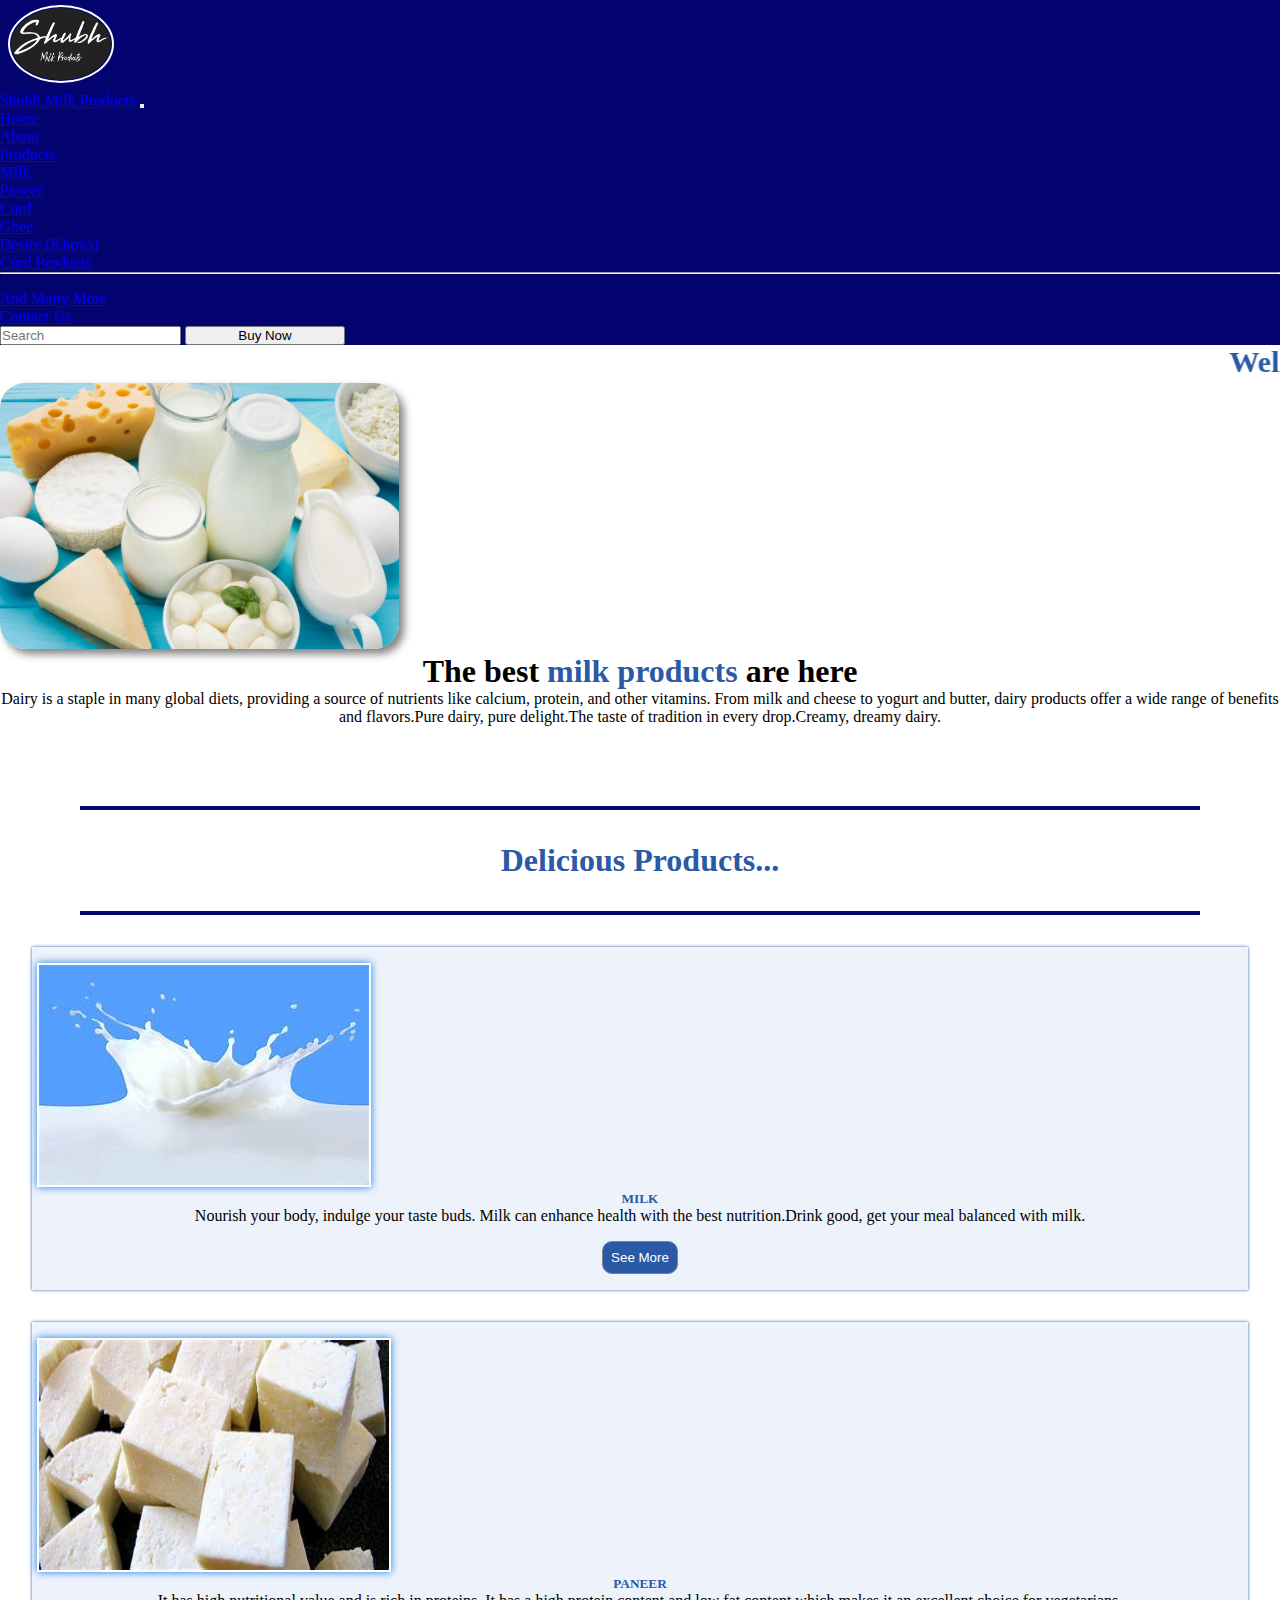
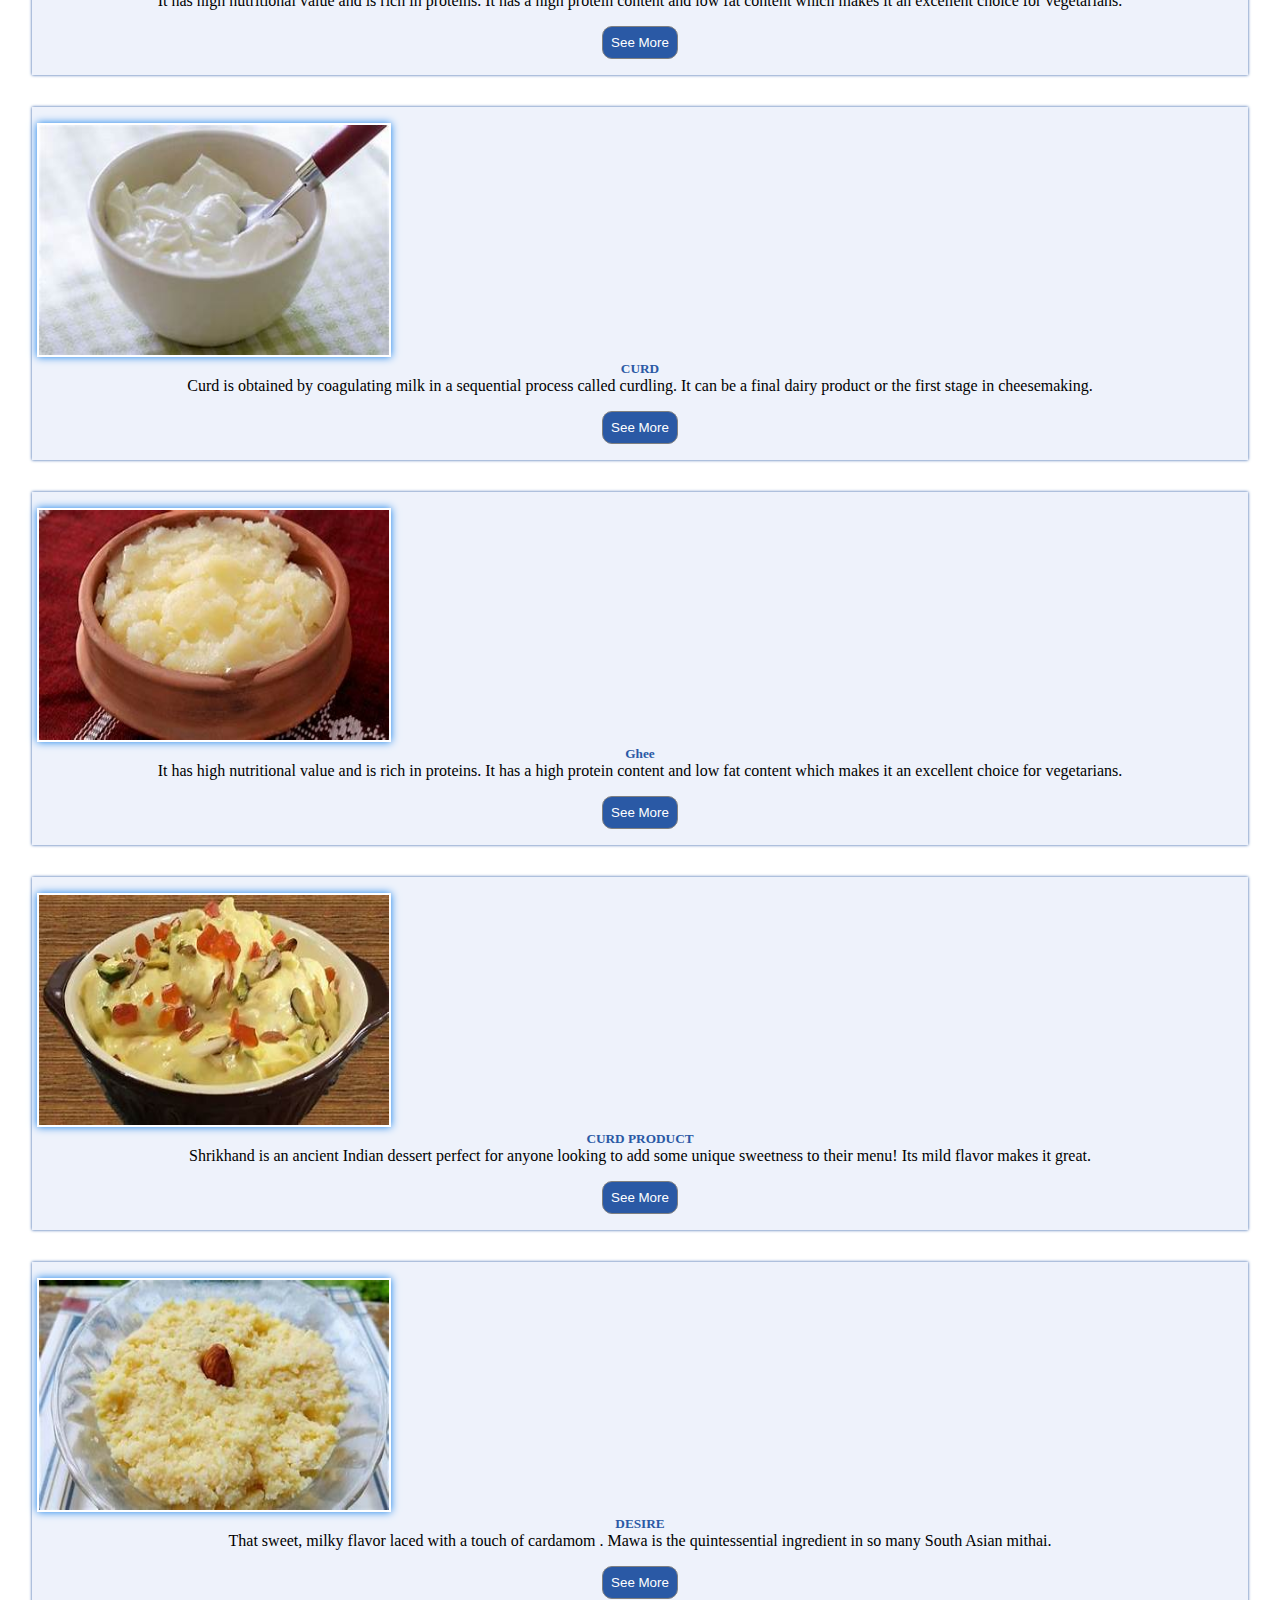
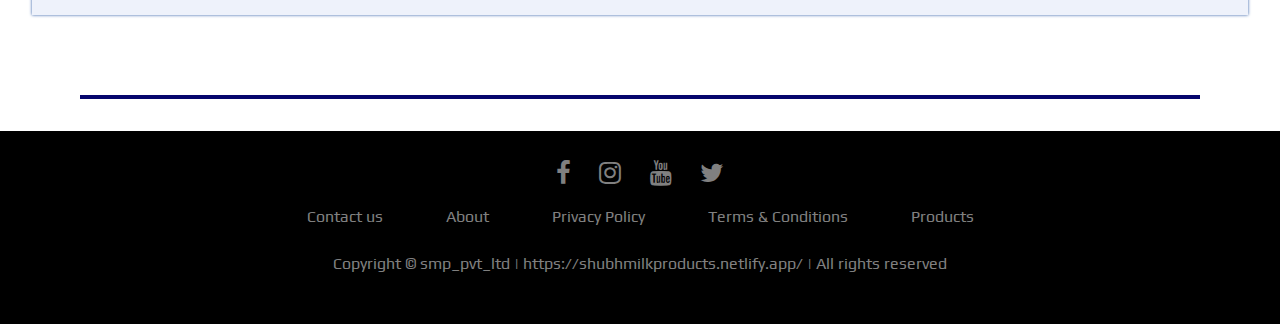
<file: index.html>
<!DOCTYPE html>
<html lang="en">
<head>
    <link rel="stylesheet" href="./style.css">
    <link rel="stylesheet" href="./products.css">
    <link rel="stylesheet" href="https://cdnjs.cloudflare.com/ajax/libs/font-awesome/4.7.0/css/font-awesome.min.css">
    <link rel="preconnect" href="https://fonts.gstatic.com">
    <link href="https://fonts.googleapis.com/css2?family=Fredoka+One&family=Play&display=swap" rel="stylesheet"> 
    <link href="https://cdn.jsdelivr.net/npm/bootstrap@5.3.2/dist/css/bootstrap.min.css" rel="stylesheet" integrity="sha384-T3c6CoIi6uLrA9TneNEoa7RxnatzjcDSCmG1MXxSR1GAsXEV/Dwwykc2MPK8M2HN" crossorigin="anonymous">

    <meta charset="UTF-8">
    <meta name="viewport" content="width=device-width, initial-scale=1.0">
    <title>Shubh Milk products</title>
</head>
<body>
    
        <nav class="navbar navbar-expand-lg bg-body-tertiary nav-container bg-dark" data-bs-theme="dark" >
            <div class="logo-img">
                <img src="./images/smp-logo.png" width="100px" class="logo ms-2">
              </div>
            <div class="container-fluid">
              <a class="navbar-brand" href="#">Shubh Milk Products</a>
              <button class="navbar-toggler" type="button" data-bs-toggle="collapse" data-bs-target="#navbarScroll" aria-controls="navbarScroll" aria-expanded="false" aria-label="Toggle navigation">
                <span class="navbar-toggler-icon"></span>
              </button>
              <div class="collapse navbar-collapse " id="navbarScroll">
                <ul class="navbar-nav me-auto my-2 my-lg-0 navbar-nav-scroll nav-list" style="--bs-scroll-height: 100px; gap:1.5rem;">
                  <li class="nav-item">
                    <a class="nav-link active" aria-current="page" href="./index.html">Home</a>
                  </li>
                  <li class="nav-item">
                    <a class="nav-link" href="./index.html">About</a>
                  </li>
                  <li class="nav-item dropdown">
                    <a class="nav-link dropdown-toggle" href="#" role="button" data-bs-toggle="dropdown" aria-expanded="false">
                      Products
                    </a>
                    <ul class="dropdown-menu">
                      <li><a class="dropdown-item" href="./products.html">Milk</a></li>
                      <li><a class="dropdown-item" href="./products.html">Paneer</a></li>
                      <li><a class="dropdown-item" href="./products.html">Curd</a></li>
                      <li><a class="dropdown-item" href="./products.html">Ghee</a></li>
                      <li><a class="dropdown-item" href="./products.html">Desire (Khoya)</a></li>
                      <li><a class="dropdown-item" href="./products.html">Curd Products</a></li>
                      <li><hr class="dropdown-divider"></li>
                      <li><a class="dropdown-item" href="./products.html">And Many More</a></li>
                    </ul>
                  </li>
                  <li class="nav-item">
                    <a class="nav-link" href="./contact.html">Contact Us</a>
                  </li>
                </ul>
                <form class="d-flex" role="search">
                  <input class="form-control me-2" type="search" placeholder="Search" aria-label="Search">
                  <button class="btn btn-outline-success buy-btn" type="submit">Buy Now</button>
                </form>
              </div>
            </div>
          </nav>

          <marquee class="mt-4"><b style="font-size:30px; color:rgb(42, 89, 165);">WelCome To Shubh Milk Products...</b></marquee>

          <div class="row ">
            <div class="col-md-6 mt-5">
                <img src="./images/milk-product.jpg" class="image mx-auto d-block mt-4 col1-img1 ">
            </div>
            <div class="col-md-5 mt-4 ">
                <div >
                  <h1 class="text-center mt-5">The best <span style="color:rgb(42, 89, 165);">milk products</span> are here </h1>
                </div>
                <div class="m-0 mt-5">
                  <p class="text-center fs-5">Dairy is a staple in many global diets, providing a source of nutrients like calcium, protein, and other vitamins. From milk and cheese to yogurt and butter, dairy products offer a wide range of benefits and flavors.Pure dairy, pure delight.The taste of tradition in every drop.Creamy, dreamy dairy. </p>  
                </div>
    
            </div>
          </div>
          <hr class="hr-line">
          <div class="text-center">
            <h1 class="products-heading">Delicious Products...</h1>
          </div>
          <hr class="hr-line second-hr">



          <div class="row row-cols-1 row-cols-md-3 g-4">
            <div class="col col-div">
              <div class="card cards" style="background-color: rgb(238, 242, 251);">
                <img src="./images/milk.jpg" class="card-img-top card-img" alt="load error">
                <div class="card-body">
                  <h5 class="card-title text-center " style="color:rgb(42, 89, 165);">MILK</h5>
                  <p class="card-text text-center">Nourish your body, indulge your taste buds. Milk can enhance health with the best nutrition.Drink good, get your meal balanced with milk.
                  </p>
                </div>
                <div><button class="product-btn buy-production"><a href="./products.html" class="p-btn">See More</a></button></div>
              </div>
            </div>
            <div class="col col-div">
              <div class="card cards" style="background-color: rgb(238, 242, 251);">
                <img src="./images/paneer.jpg" class="card-img-top card-img" alt="load error" height="230px">
                <div class="card-body">
                  <h5 class="card-title text-center" style="color:rgb(42, 89, 165);">PANEER</h5>
                  <p class="card-text text-center"> It has high nutritional value and is rich in proteins. It has a high protein content and low fat content which makes it an excellent choice for vegetarians.</p>
                </div>
                <div><button class="product-btn buy-production"><a href="./products.html" class="p-btn">See More</a></button></div>
              </div>
            </div>
            <div class="col ol-div">
              <div class="card cards" style="background-color: rgb(238, 242, 251);">
                <img src="./images/curd.jpg" class="card-img-top card-img" alt="load error" height="230px">
                <div class="card-body">
                  <h5 class="card-title text-center" style="color:rgb(42, 89, 165);">CURD</h5>
                  <p class="card-text text-center"> Curd is obtained by coagulating milk in a sequential process called curdling. It can be a final dairy product or the first stage in cheesemaking.</p>
                </div>
                <div><button class="product-btn buy-production"><a href="./products.html" class="p-btn">See More </a></button></div>
              </div>
            </div>
            <div class="col col-div">
              <div class="card cards" style="background-color: rgb(238, 242, 251);">
                <img src="./images/ghee.jpg" class="card-img-top card-img" alt="load error" height="230px">
                <div class="card-body">
                  <h5 class="card-title text-center" style="color:rgb(42, 89, 165);">Ghee</h5>
                  <p class="card-text text-center"> It has high nutritional value and is rich in proteins. It has a high protein content and low fat content which makes it an excellent choice for vegetarians.</p>
                </div>
                <div><button class="product-btn buy-production"><a href="./products.html" class="p-btn">See More</a></button></div>
              </div>
            </div>
            <div class="col col-div">
              <div class="card cards" style="background-color: rgb(238, 242, 251);">
                <img src="./images/shrikhand.jpg" class="card-img-top card-img" alt="load error" height="230px">
                <div class="card-body">
                  <h5 class="card-title text-center" style="color:rgb(42, 89, 165);">CURD PRODUCT</h5>
                  <p class="card-text text-center"> Shrikhand is an ancient Indian dessert perfect for anyone looking to add some unique sweetness to their menu! Its mild flavor makes it great.</p>
                </div>
                <div><button class="product-btn buy-production"><a href="./products.html" class="p-btn">See More</a></button></div>
              </div>
            </div>
            <div class="col col-div">
              <div class="card cards" style="background-color: rgb(238, 242, 251);">
                <img src="./images/khava.jpg" class="card-img-top card-img" alt="load error" height="230px">
                <div class="card-body">
                  <h5 class="card-title text-center" style="color:rgb(42, 89, 165);">DESIRE</h5>
                  <p class="card-text text-center"> That sweet, milky flavor laced with a touch of cardamom . Mawa is the quintessential ingredient in so many South Asian mithai.</p>
                </div>
                <div><button class="product-btn buy-production"><a href="./products.html"class="p-btn">See More</a></button></div>
              </div>
            </div>

          </div>
          <hr class="hr-line">


          <div>
            <div>
              
            </div>
            <div>

            </div>
            <div>

            </div>
          </div>


          <footer>
            <div class="footer">
            <div class="row" style="display: inline;">
            <a href="#"><i class="fa fa-facebook"></i></a>
            <a href="https://www.instagram.com/shubh_products" ><i class="fa fa-instagram"></i></a>
            <a href="https://www.youtube.com/@ShubhMilkProducts" ><i class="fa fa-youtube"></i></a>
            <a href="#" ><i class="fa fa-twitter"></i></a>
            </div>
            
            <div class="row">
            <ul>
            <li><a href="./contact.html"  class="r1" >Contact us</a></li>
            <li><a href="#" class="r1" >About</a></li>
            <li><a href="#"  class="r1">Privacy Policy</a></li>
            <li><a href="#"  class="r1">Terms & Conditions</a></li>
            <li><a href="./products.html"  class="r1">Products</a></li>
            </ul>
            </div>
            
            <div class="row">
            <p class="text-center cp">Copyright © smp_pvt_ltd | https://shubhmilkproducts.netlify.app/ | All rights reserved</p>
            </div>
            </div>
            </footer>
         
     
   
    
    <script src="https://cdn.jsdelivr.net/npm/bootstrap@5.3.2/dist/js/bootstrap.bundle.min.js" integrity="sha384-C6RzsynM9kWDrMNeT87bh95OGNyZPhcTNXj1NW7RuBCsyN/o0jlpcV8Qyq46cDfL" crossorigin="anonymous"></script>    
</body>
</html>
</file>
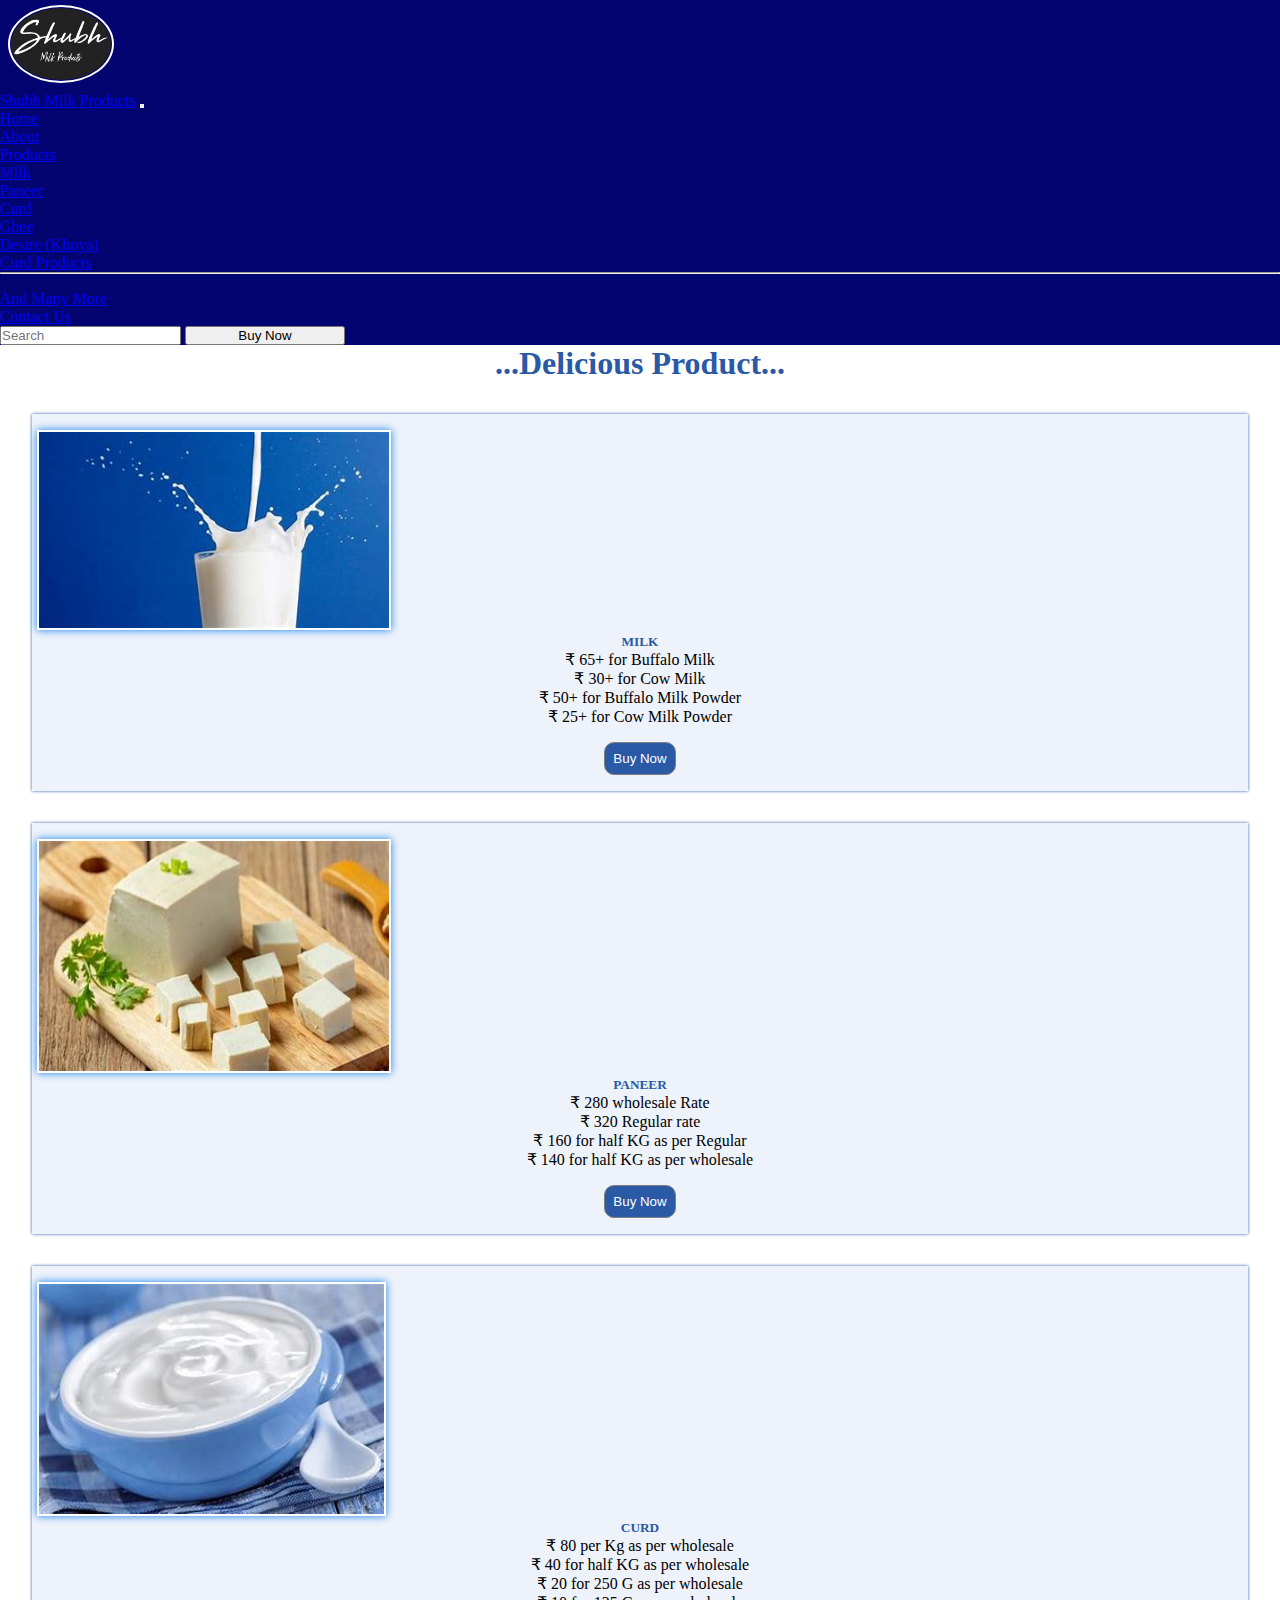
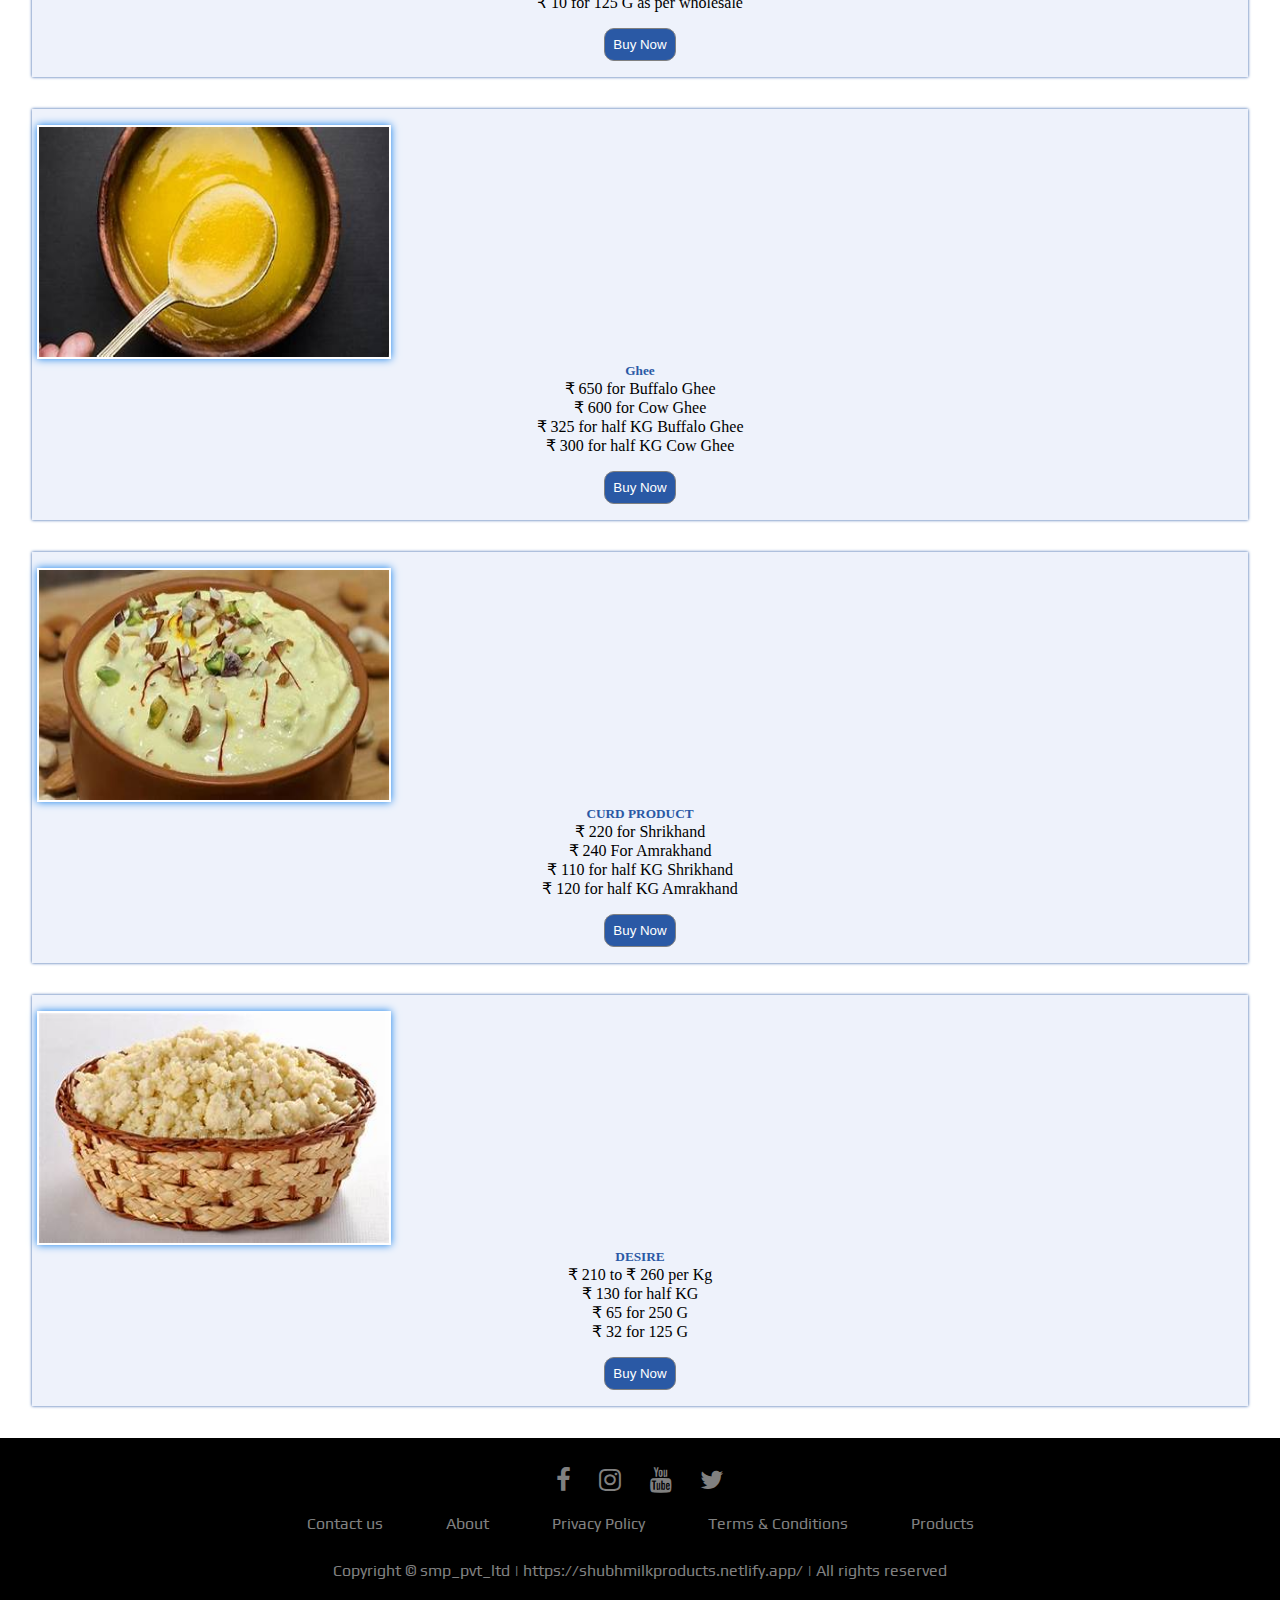
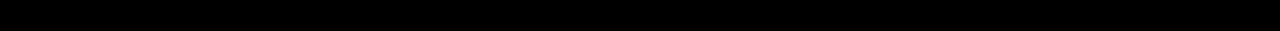
<file: products.html>
<!DOCTYPE html>
<html lang="en">
<head>
    <link href="https://cdn.jsdelivr.net/npm/bootstrap@5.3.2/dist/css/bootstrap.min.css" rel="stylesheet" integrity="sha384-T3c6CoIi6uLrA9TneNEoa7RxnatzjcDSCmG1MXxSR1GAsXEV/Dwwykc2MPK8M2HN" crossorigin="anonymous">
    <link rel="stylesheet" href="./style.css">
    <link rel="stylesheet" href="./products.css">
    <link rel="stylesheet" href="https://cdnjs.cloudflare.com/ajax/libs/font-awesome/4.7.0/css/font-awesome.min.css">
    <link rel="preconnect" href="https://fonts.gstatic.com">
    <link href="https://fonts.googleapis.com/css2?family=Fredoka+One&family=Play&display=swap" rel="stylesheet">
    <meta charset="UTF-8">
    <meta name="viewport" content="width=device-width, initial-scale=1.0">
    <title>Products</title>
</head>
<body>
    <nav class="navbar navbar-expand-lg bg-body-tertiary nav-container bg-dark" data-bs-theme="dark" >
        <div class="logo-img">
            <img src="./images/smp-logo.png" width="100px" class="logo ms-2">
          </div>
        <div class="container-fluid">
          <a class="navbar-brand" href="#">Shubh Milk Products</a>
          <button class="navbar-toggler" type="button" data-bs-toggle="collapse" data-bs-target="#navbarScroll" aria-controls="navbarScroll" aria-expanded="false" aria-label="Toggle navigation">
            <span class="navbar-toggler-icon"></span>
          </button>
          <div class="collapse navbar-collapse " id="navbarScroll">
            <ul class="navbar-nav me-auto my-2 my-lg-0 navbar-nav-scroll nav-list" style="--bs-scroll-height: 100px; gap:1.5rem;">
              <li class="nav-item">
                <a class="nav-link active" aria-current="page" href="./index.html">Home</a>
              </li>
              <li class="nav-item">
                <a class="nav-link" href="./index.html">About</a>
              </li>
              <li class="nav-item dropdown">
                <a class="nav-link dropdown-toggle" href="#" role="button" data-bs-toggle="dropdown" aria-expanded="false">
                  Products
                </a>
                <ul class="dropdown-menu">
                    <li><a class="dropdown-item" href="./products.html">Milk</a></li>
                  <li><a class="dropdown-item" href="./products.html">Paneer</a></li>
                  <li><a class="dropdown-item" href="./products.html">Curd</a></li>
                  <li><a class="dropdown-item" href="./products.html">Ghee</a></li>
                  <li><a class="dropdown-item" href="./products.html">Desire (Khoya)</a></li>
                  <li><a class="dropdown-item" href="./products.html">Curd Products</a></li>
                  <li><hr class="dropdown-divider"></li>
                  <li><a class="dropdown-item" href="./products.html">And Many More</a></li>
                </ul>
              </li>
              <li class="nav-item">
                <a class="nav-link" href="./contact.html">Contact Us</a>
              </li>
            </ul>
            <form class="d-flex" role="search">
              <input class="form-control me-2" type="search" placeholder="Search" aria-label="Search">
              <button class="btn btn-outline-success buy-btn" type="submit">Buy Now</button>
            </form>
          </div>
        </div>
      </nav>

      <h1 class="text-center mt-5 products-heading">...Delicious Product...</h1>
    
      <div class="row row-cols-1 row-cols-md-3 g-4">
        <div class="col col-div">
          <div class="card cards" style="background-color: rgb(238, 242, 251);">
            <img src="./images/milk-p.jpg" class="card-img-top card-img" alt="load error">
            <div class="card-body">
              <h5 class="card-title text-center " style="color:rgb(42, 89, 165);">MILK</h5>
              <ul class="text-center milk-li">
                <li>₹ 65+ for Buffalo Milk</li>
                <li>₹ 30+ for Cow Milk</li>
                <li>₹ 50+ for Buffalo Milk Powder</li>
                <li>₹ 25+ for Cow Milk Powder</li>
                <li><button class="product-btn"><a href="#" class="p-btn">Buy Now </a></button></li>
    
            </ul>
            </div>
          </div>
        </div>
        <div class="col col-div">
          <div class="card cards" style="background-color: rgb(238, 242, 251);">
            <img src="./images/paneer-p.jpg" class="card-img-top card-img" alt="load error" height="230px">
            <div class="card-body">
              <h5 class="card-title text-center" style="color:rgb(42, 89, 165);">PANEER</h5>
              <ul class="text-center milk-li">
                <li>₹ 280 wholesale Rate</li>
            <li>₹ 320 Regular rate</li>
            <li>₹ 160 for half KG as per Regular</li>
            <li>₹ 140 for half KG as per wholesale</li>
                <li><button class="product-btn"><a href="#" class="p-btn">Buy Now </a></button></li>
    
            </ul>
            </div>
          </div>
        </div>
        <div class="col ol-div">
          <div class="card cards" style="background-color: rgb(238, 242, 251);">
            <img src="./images/curd-p.jpg" class="card-img-top card-img" alt="load error" height="230px">
            <div class="card-body">
              <h5 class="card-title text-center" style="color:rgb(42, 89, 165);">CURD</h5>
              <ul class="text-center milk-li">
                <li>₹ 80 per Kg as per wholesale</li>
                <li>₹ 40 for half KG as per wholesale</li>
                <li>₹ 20 for 250 G as per wholesale</li>
                <li>₹ 10 for 125 G as per wholesale</li>
                <li><button class="product-btn"><a href="#" class="p-btn">Buy Now </a></button></li>
                </ul>
            </div>
          </div>
        </div>
        <div class="col col-div">
          <div class="card cards" style="background-color: rgb(238, 242, 251);">
            <img src="./images/ghee-p.jpg" class="card-img-top card-img" alt="load error" height="230px">
            <div class="card-body">
              <h5 class="card-title text-center" style="color:rgb(42, 89, 165);">Ghee</h5>
              <ul class="text-center milk-li">
                <li>₹ 650 for Buffalo Ghee</li>
                <li>₹ 600 for Cow Ghee</li>
                <li>₹ 325 for half KG Buffalo Ghee</li>
                <li>₹ 300 for half KG Cow Ghee</li>
                <li><button class="product-btn"><a href="#" class="p-btn">Buy Now </a></button></li>
                </ul>
            </div>
          </div>
        </div>
        <div class="col col-div">
          <div class="card cards" style="background-color: rgb(238, 242, 251);">
            <img src="./images/shrikhand-p.jpg" class="card-img-top card-img" alt="load error" height="230px">
            <div class="card-body">
              <h5 class="card-title text-center" style="color:rgb(42, 89, 165);">CURD PRODUCT</h5>
              <ul class="text-center milk-li">
                <li>₹ 220 for Shrikhand</li>
                <li>₹ 240 For Amrakhand</li>
                <li>₹ 110 for half KG Shrikhand</li>
                <li>₹ 120 for half KG Amrakhand</li>
                <li><button class="product-btn"><a href="#" class="p-btn">Buy Now </a></button></li>
                </ul>

            </div>
          </div>
        </div>
        <div class="col col-div">
          <div class="card cards" style="background-color: rgb(238, 242, 251);">
            <img src="./images/khava-p.jpg" class="card-img-top card-img" alt="load error" height="230px">
            <div class="card-body">
              <h5 class="card-title text-center" style="color:rgb(42, 89, 165);">DESIRE</h5>
              <ul class="text-center milk-li">
                <li>₹ 210 to ₹ 260 per Kg</li>
                <li>₹ 130 for half KG</li>
                <li>₹ 65 for 250 G</li>
                <li>₹ 32 for 125 G</li>
                <li><button class="product-btn"><a href="#" class="p-btn">Buy Now </a></button></li>
                </ul>
            </div>
          </div>
        </div>
        </div>

        <footer>
          <div class="footer">
          <div class="row" style="display: inline;">
          <a href="#"><i class="fa fa-facebook"></i></a>
          <a href="#" ><i class="fa fa-instagram"></i></a>
          <a href="#" ><i class="fa fa-youtube"></i></a>
          <a href="#" ><i class="fa fa-twitter"></i></a>
          </div>
          
          <div class="row">
          <ul>
          <li><a href="#"  class="r1" >Contact us</a></li>
          <li><a href="#" class="r1" >About</a></li>
          <li><a href="#"  class="r1">Privacy Policy</a></li>
          <li><a href="#"  class="r1">Terms & Conditions</a></li>
          <li><a href="#"  class="r1">Products</a></li>
          </ul>
          </div>
          
          <div class="row">
          <p class="text-center cp">Copyright © smp_pvt_ltd | https://shubhmilkproducts.netlify.app/ | All rights reserved</p>
          </div>
          </div>
          </footer>



<script src="https://cdn.jsdelivr.net/npm/bootstrap@5.3.2/dist/js/bootstrap.bundle.min.js" integrity="sha384-C6RzsynM9kWDrMNeT87bh95OGNyZPhcTNXj1NW7RuBCsyN/o0jlpcV8Qyq46cDfL" crossorigin="anonymous"></script>    

</body>
</html>
</file>
<file: style.css>
*{
    padding: 0px;
    margin: 0px;
}
.nav-container{
    background-color: rgb(4, 4, 113);
}
.buy-btn{
    width: 160px;
}
.logo-img{
    margin-left: 3px;
    padding: 5px;
}
.logo{
    border-radius: 50%;
    border: 2px solid white;
    gap: 1rem;
    padding: 1px;
}
.container-fluid{
    gap: 3rem;
}
.div-two-img{
    height: 350px;
}
.div-two{
    margin:5rem;
    gap: 2rem;
}
.div-two-content-head{
    text-align: center;
}
.div-two-content{
    text-align: center;
}
.div-2-content{
    gap:2rem;
}
.text-center{
    text-align: center;
    
}
.col1-img1{
    border-radius: 25px;
    box-shadow: 5px 5px 8px gray;
    cursor: pointer;
    max-width: 399px;
}

.col1-img1:hover{
    border: 1px solid white;
    box-shadow: 0px 0px 10px gray;
}
.hr-line{
    border:2px solid rgb(6, 6, 109);
    margin-top: 5rem;
    margin-bottom: 2rem;
    margin-left: 5rem;
    margin-right: 5rem;
}
.second-hr{
    margin-top: 2rem;
    
}
.products-heading{
    color:rgb(42, 89, 165);
}
.card-img{
    max-width: 350px;
    margin: auto;
    border: 2px solid white;
    box-shadow: 0px 0px 8px rgb(22, 129, 235);
}
.cards{
    padding-top:1rem;
    padding-bottom: 1rem;
    padding-left: 5px;
    padding-right: 5px;
    margin: 2rem;
    border: none;
    box-shadow: 0px 0px 3px rgb(42, 89, 165);

}
.cards:hover{
    box-shadow: 3px 3px 5px rgb(178, 176, 176);
}
.cards-content{
    color:rgb(42, 89, 165);
}
.buy-production{
    display: block;
    margin: auto;
}




 .footer{
    background:#000;
    padding:30px 0px;
    font-family: 'Play', sans-serif;
    text-align:center;
    }
    
   .footer .row{
    width:100%;
    margin:1% 0%;
    padding:0.6% 0%;
    color:gray;
    font-size:0.8em;
    }
    
     .footer .row a{
    text-decoration:none;
    color:gray;
    transition:0.5s;
    }
    
     .footer .row a:hover{
    color:#fff;
    }
    
     .footer .row ul{
    width:100%;
    }
    
     .footer .row ul li{
    display:inline-block;
    margin:0px 30px;
    }
    
     .footer .row a i{
    font-size:2em;
    margin:0% 1%;

    } 
    .footer .row ul li{
        font-size: 1rem;
    }
   
   .cp{
    font-size: 1rem;
   }
    @media (max-width:720px){
    .footer{
    text-align:left;
    padding:5%;
    }
    .footer .row ul li{
    display:block;
    margin:10px 0px;
    text-align:left;
    }
    .footer .row a i{
    margin:0% 3%;
    }
    }
</file>
<file: products.css>
*{
    padding: 0px;
    margin: 0px;
}
.products-heading{
    color: rgb(42, 89, 165);
}
.milk-li{
    list-style: none;
}
.product-btn{
    border:1px solid gray;
    padding: 0.5rem;
    text-decoration: none;
    border-radius: 10px;
    margin-top: 1rem;
    background-color: rgb(42, 89, 165);

}
.p-btn{
    text-decoration: none;
    color:white ;
}
</file>
